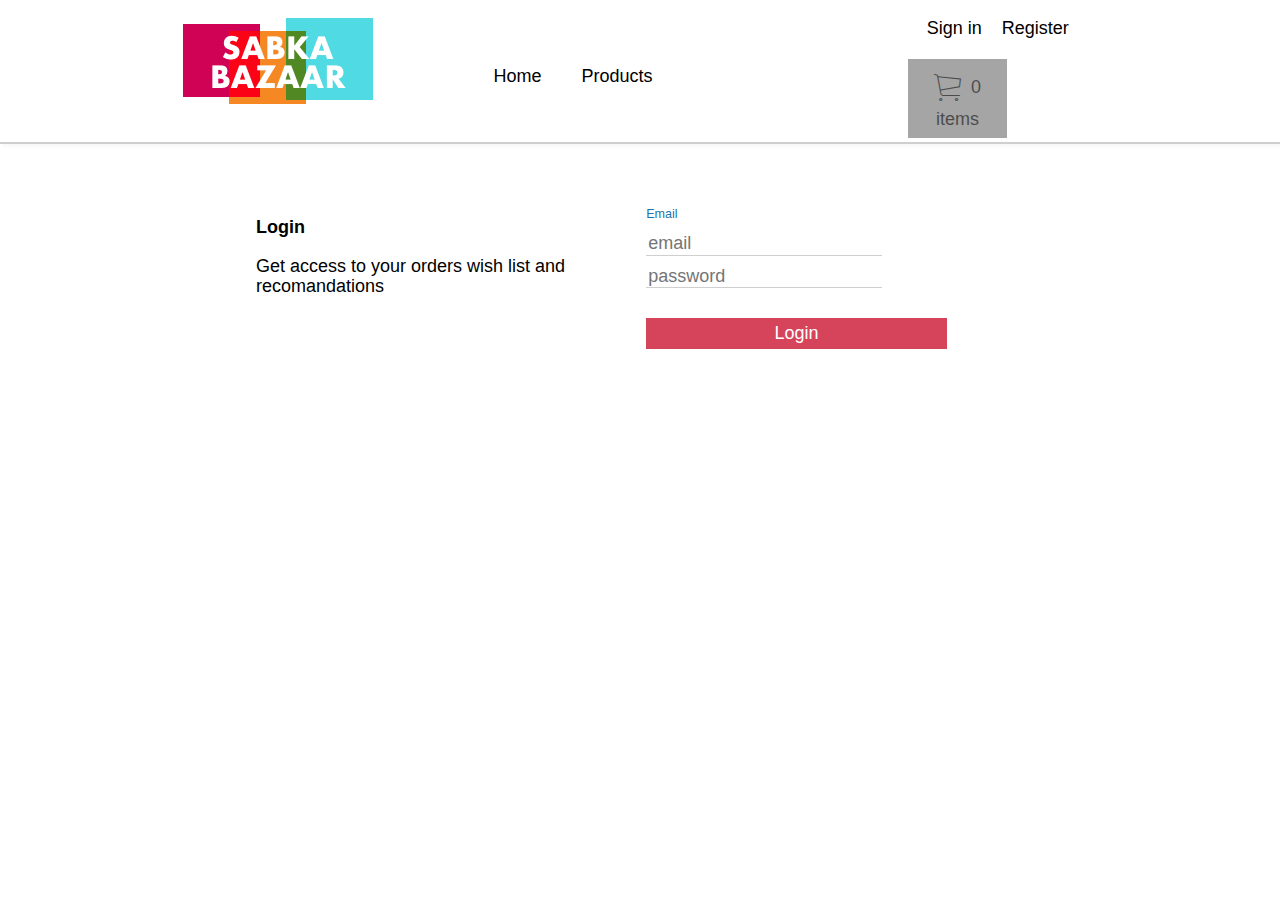
<file: index.html>
<!DOCTYPE html>

<html>
    <head>
        <link rel="stylesheet" type="text/css" href="style.css">
        <link rel="stylesheet" type="text/css" href="./vendor/css/Grid.css">
        <link rel="stylesheet" type="text/css" href="./vendor/css/normalize.css">
        <link rel="stylesheet" type="text/css" href="./vendor/css/ionicons.min.css">
        <!-- <link rel="stylesheet" href="https://maxcdn.bootstrapcdn.com/bootstrap/4.0.0/css/bootstrap.min.css"  crossorigin="anonymous">
        <script src="https://maxcdn.bootstrapcdn.com/bootstrap/4.0.0/js/bootstrap.min.js" crossorigin="anonymous"></script> -->
    </head>

    <body class="container">
       <header>
           <div class="row">
            <div class="col span-1-of-3 xyz">
            <figure class="sabka-bazar-logo">
                <img src="./resources/images/logo.png" alt="logo">
            </figure>
            </div>
            <div class="col span-1-of-3 xyz navigate">
               <ul>
                   <li>Home</li>
                   <li>Products</li>
               </ul>
            </div>
            <div class="col span-1-of-3 xyz navigate2">
                <div class="row">
                    <ul>
                        <li>Sign in</li>
                        <li>Register</li>
                    </ul>
               </div>
               <div class="row">
                   
                   <a href="#" class="btn btn-cart"><div><i class="ion-ios-cart-outline icon-big"></i> 0 items</div></a>
               </div>

            </div>
           </div>
       </header>

       <section class="section-form">
            
            <div class="row">
                <form method="post" action="#" class="contact-form">

                    <div class="row">
                            <div class="col span-1-of-2">
                                <h2>Login</h2> 
                                <p>Get access to your orders wish list and recomandations </p>
                            </div>
                            <div class="col span-1-of-2">
                                    <div class="row">
                                                <div>
                                                <label for="email">Email</label> 
                                                </div>

                                                <input type="text" class="email-input" name="email" placeholder="email" required>
                                    </div>
                                    
                                    <div class="row">
                                            <input type="text" name="password" placeholder="password" required>
                                </div>

                                <a href="#" class="btn-login">Login</a>
                            </div>
                    </div>

                   

                   <!--  <div class="row">
                            <div class="col span-1-of-3">
                               &nbsp;
                            </div>
                            <div class="col span-2-of-3">
                               <a href="#" class="btn btn-full">Send It</a>
                            </div>
                    </div>
 -->
                </form>
                
            </div>

        </section>

    </body>
</html>
</file>
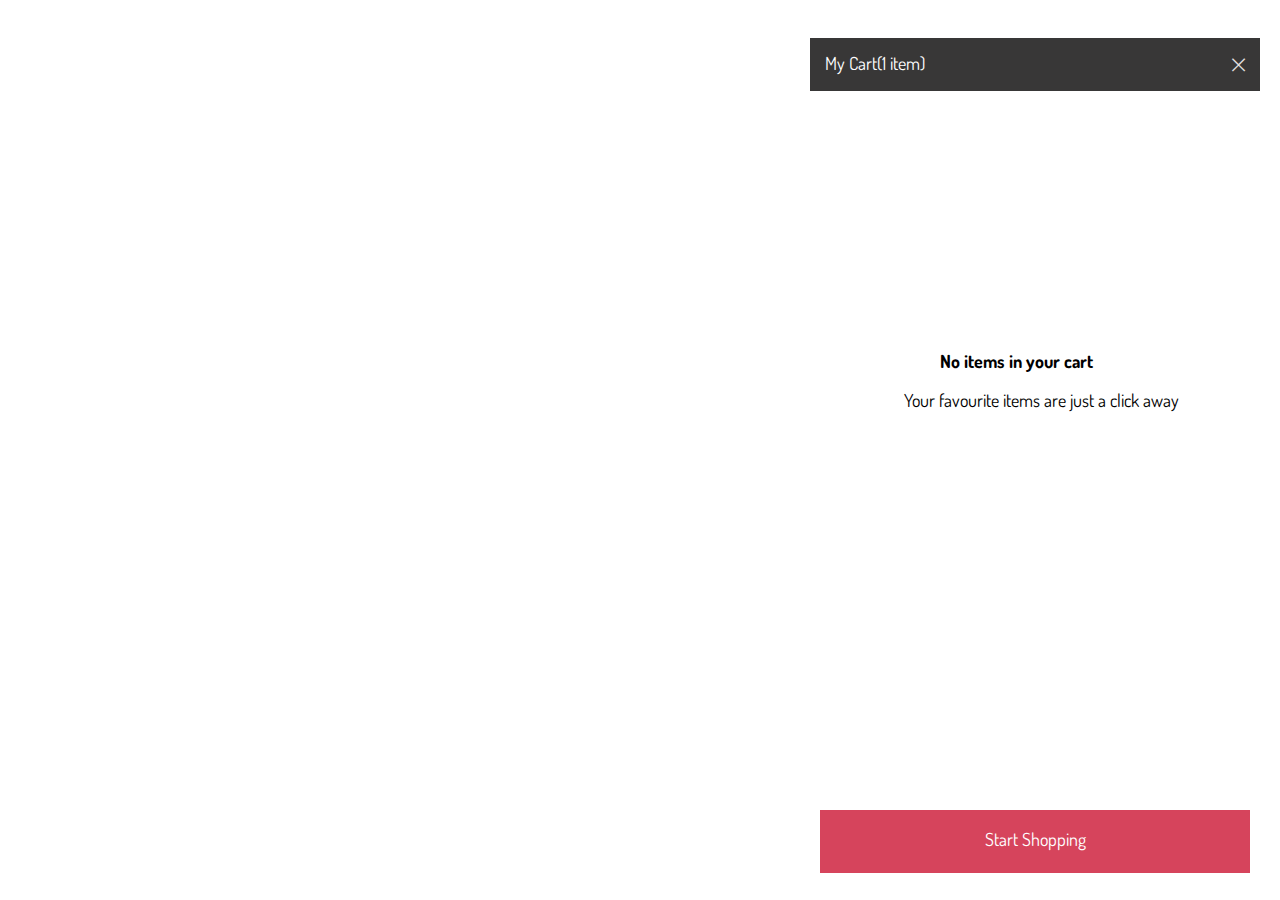
<file: cart-empty.html>
<!DOCTYPE html>

<html>
    <head>
        <link rel="stylesheet" type="text/css" href="cart-empty.css">
        <link rel="stylesheet" type="text/css" href="./vendor/css/normalize.css">
        <link rel="stylesheet" type="text/css" href="./vendor/css/ionicons.min.css">
        <link  rel='stylesheet' type='text/css' href='https://fonts.googleapis.com/css?family=Dosis:400,600,700'>
        
    </head>

    <body class="container">
       
       <div class="container">
            <div class="shopping-cart">
                <div class="shopping-cart-contents">
                <div class="shopping-cart-header">
                 <p>My Cart(1 item)</p>
                 <span><i class="ion-ios-close-empty icon-close"></i></span>
                </div>
                

                <div class="lowest-price-gauranteed">
                    
                    <strong><span class="no-items-text">No items in your cart</span></strong>
                    <p>Your favourite items are just a click away</p>
                </div>
                <div class="footer-checkout-bottom">
                
                    <div class="footer-checkout">
                    <p>Start Shopping</p>
                </div>
                </div>
                </div>
            </div>
        </div>
        </div>


    </body>
</html>
</file>
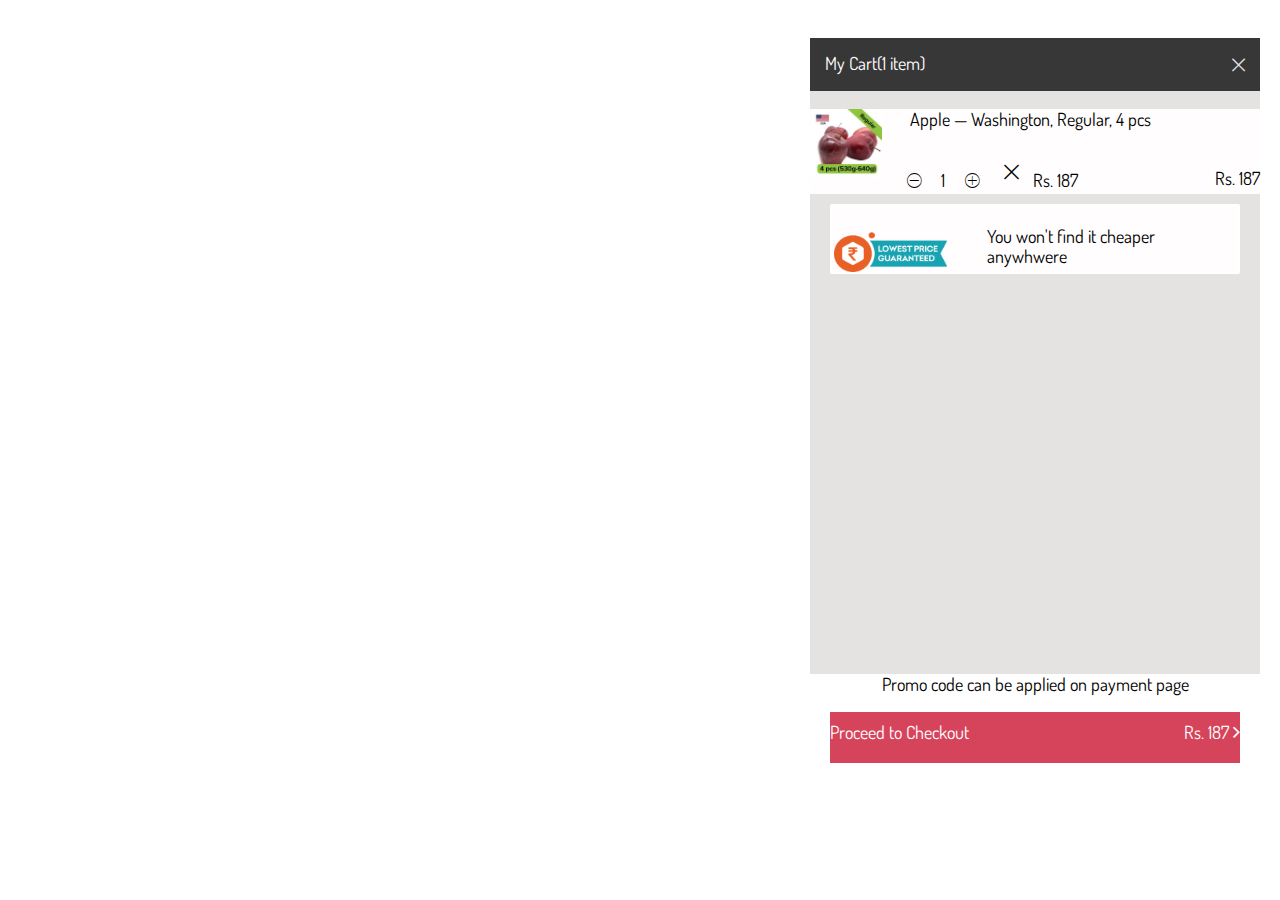
<file: cart.html>
<!DOCTYPE html>

<html>
    <head>
        <link rel="stylesheet" type="text/css" href="style.css">
        <link rel="stylesheet" type="text/css" href="cart.css">
        <link rel="stylesheet" type="text/css" href="./vendor/css/Grid.css">
        <link rel="stylesheet" type="text/css" href="./vendor/css/normalize.css">
        <link rel="stylesheet" type="text/css" href="./vendor/css/ionicons.min.css">
        <link  rel='stylesheet' type='text/css' href='https://fonts.googleapis.com/css?family=Dosis:400,600,700'>
        
    </head>

    <body class="container">
       
       <div class="container">
            <div class="shopping-cart">
                <div class="shopping-cart-contents">
                <div class="shopping-cart-header">
                 <p>My Cart(1 item)</p>
                 <span><i class="ion-ios-close-empty icon-close"></i></span>
                </div>
                <div class="shopping-cart-items">
                <figure class="apple-logo">
                    <img src="apple.jpg" alt="apple">
                </figure>
                    <p>Apple &mdash; Washington, Regular, 4 pcs</p>
                    <span><i class="ion-ios-minus-outline icon-minus"></i></span>
                    <span class="minus-1">1</span>
                    <span class="plus-icon"><i class="ion-ios-plus-outline icon-plus"></i></span>
                    <span class="icon-close"><i class="ion-ios-close-empty icon-close"></i></span>
                    <span class="product-price">Rs. 187</span>   
                    <span class="total-product-price">Rs. 187</span>
                </div>

                <div class="lowest-price-gauranteed">
                    <figure class="lowest-price-logo">
                    <img src="lowest-price.png" alt="lowest-price">
                    </figure>
                    <span class="cheaper-anywhere">You won't find it cheaper anywhwere</span>
                </div>
                <div class="footer-checkout-bottom">
                <div class="footer-bottom">
                    <p>Promo code can be applied on payment page</p>
                </div>
                    <div class="footer-checkout">
                    <span class="checkout-text">Proceed to Checkout</span>
                      <div class="checkout-text-1">
                    <span class="checkout-price">Rs. 187 </span>
                    <i class="ion-ios-arrow-forward icon-forward"></i>
                      </div>
                    </div>
                </div>
                </div>
            </div>
        </div>
        </div>


    </body>
</html>
</file>
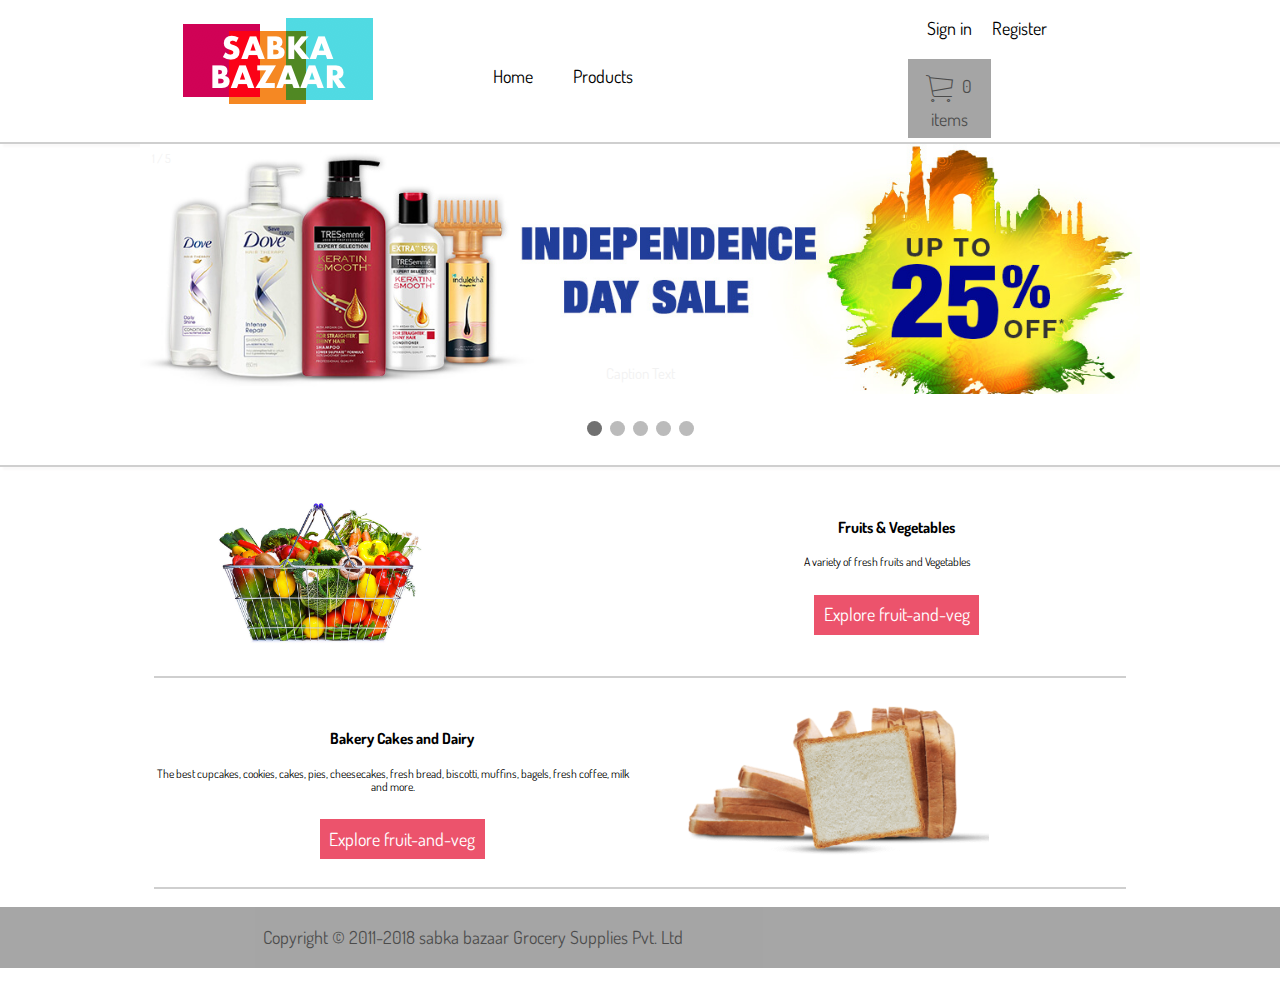
<file: home.html>
<!DOCTYPE html>

<html>
    <head>
        <link rel="stylesheet" type="text/css" href="style.css">
        <link rel="stylesheet" type="text/css" href="home.css">
        <link rel="stylesheet" type="text/css" href="./vendor/css/Grid.css">
        <link rel="stylesheet" type="text/css" href="./vendor/css/normalize.css">
        <link rel="stylesheet" type="text/css" href="./vendor/css/ionicons.min.css">
        <link  rel='stylesheet' type='text/css' href='https://fonts.googleapis.com/css?family=Dosis:400,600,700'>
        <!-- <link rel="stylesheet" href="https://maxcdn.bootstrapcdn.com/bootstrap/4.0.0/css/bootstrap.min.css"  crossorigin="anonymous">
        <script src="https://maxcdn.bootstrapcdn.com/bootstrap/4.0.0/js/bootstrap.min.js" crossorigin="anonymous"></script> -->
    
    </head>


    <body class="container">
       <header>
           <div class="row">
            <div class="col span-1-of-3 xyz">
            <figure class="sabka-bazar-logo">
                <img src="./resources/images/logo.png" alt="logo">
            </figure>
            </div>
            <div class="col span-1-of-3 xyz navigate">
               <ul>
                   <li>Home</li>
                   <li>Products</li>
               </ul>
            </div>
            <div class="col span-1-of-3 xyz navigate2">
                <div class="row">
                    <ul>
                        <li>Sign in</li>
                        <li>Register</li>
                    </ul>
               </div>
               <div class="row">
                   
                   <a href="#" class="btn btn-cart"><i class="ion-ios-cart-outline icon-big"></i> 0 items</a>
               </div>

            </div>
           </div>
       </header>
<section>
    <div class="slide-container">
    <!-- Slideshow container -->
<div class="slideshow-container">

    <!-- Full-width images with number and caption text -->
    <div class="mySlides fade">
      <div class="numbertext">1 / 5</div>
      <img src="./resources/images/offers/offer1.jpg" style="width:100%">
      <div class="text">Caption Text</div>
    </div>
  
    <div class="mySlides fade">
      <div class="numbertext">2 / 5</div>
      <img src="./resources/images/offers/offer2.jpg" style="width:100%">
      <div class="text">Caption Two</div>
    </div>
  
    <div class="mySlides fade">
      <div class="numbertext">3 / 5</div>
      <img src="./resources/images/offers/offer3.jpg" style="width:100%">
      <div class="text">Caption Three</div>
    </div>
    <div class="mySlides fade">
        <div class="numbertext">4 / 5</div>
        <img src="./resources/images/offers/offer4.jpg" style="width:100%">
        <div class="text">Caption Four</div>
      </div>
      <div class="mySlides fade">
        <div class="numbertext">5 / 5</div>
        <img src="./resources/images/offers/offer5.jpg" style="width:100%">
        <div class="text">Caption Five</div>
      </div>
  
    <!-- Next and previous buttons -->
    <a class="prev" onclick="plusSlides(-1)">&#10094;</a>
    <a class="next" onclick="plusSlides(1)">&#10095;</a>
  </div>
  <br>
  
  <!-- The dots/circles -->
  <div class="slides-dot">
    <span class="dot" onclick="currentSlide(1)"></span>
    <span class="dot" onclick="currentSlide(2)"></span>
    <span class="dot" onclick="currentSlide(3)"></span>
    <span class="dot" onclick="currentSlide(4)"></span>
    <span class="dot" onclick="currentSlide(5)"></span>
  </div>
</div>
</section>


<section>
<div class="row home-tile clearfix">
    <div class="col span-1-of-2">
        <figure class="left-image">
            <img src="./resources/images/category/fruits.png" alt="fruit basket">
        </figure>
        </div>
        <div class="col span-1-of-2 title-text clearfix">
            <h2>Fruits & Vegetables</h2>
            <p>A variety of fresh fruits and Vegetables</p>
            <a href="#" class="btn-tile">Explore fruit-and-veg</a>
            </div>
</div>

<div class="row home-tile ">
       
            <div class="col span-1-of-2 title-text clearfix">
                <h2>Bakery Cakes and Dairy</h2>
                <p>The best cupcakes, cookies, cakes, pies, cheesecakes, fresh bread, biscotti, muffins, bagels, fresh coffee, milk and more.</p>
                <a href="#" class="btn-tile">Explore fruit-and-veg</a>
                </div>

                <div class="col span-1-of-2">
                        <figure class="left-image">
                            <img src="./resources/images/category/bakery.png" alt="fruit basket">
                        </figure>
                        </div>
    </div>


</section>


    <script>
var slideIndex = 1;
showSlides(slideIndex);

function plusSlides(n) {
  showSlides(slideIndex += n);
}

function currentSlide(n) {
  showSlides(slideIndex = n);
}

function showSlides(n) {
  var i;
  var slides = document.getElementsByClassName("mySlides");
  var dots = document.getElementsByClassName("dot");
  if (n > slides.length) {slideIndex = 1}    
  if (n < 1) {slideIndex = slides.length}
  for (i = 0; i < slides.length; i++) {
      slides[i].style.display = "none";  
  }
  for (i = 0; i < dots.length; i++) {
      dots[i].className = dots[i].className.replace(" active", "");
  }
  slides[slideIndex-1].style.display = "block";  
  dots[slideIndex-1].className += " active";
}
</script>

        <footer>
            <p>
                Copyright &copy; 2011-2018 sabka bazaar Grocery Supplies Pvt. Ltd
            </p>
        </footer>

    </body>
</html>
</file>
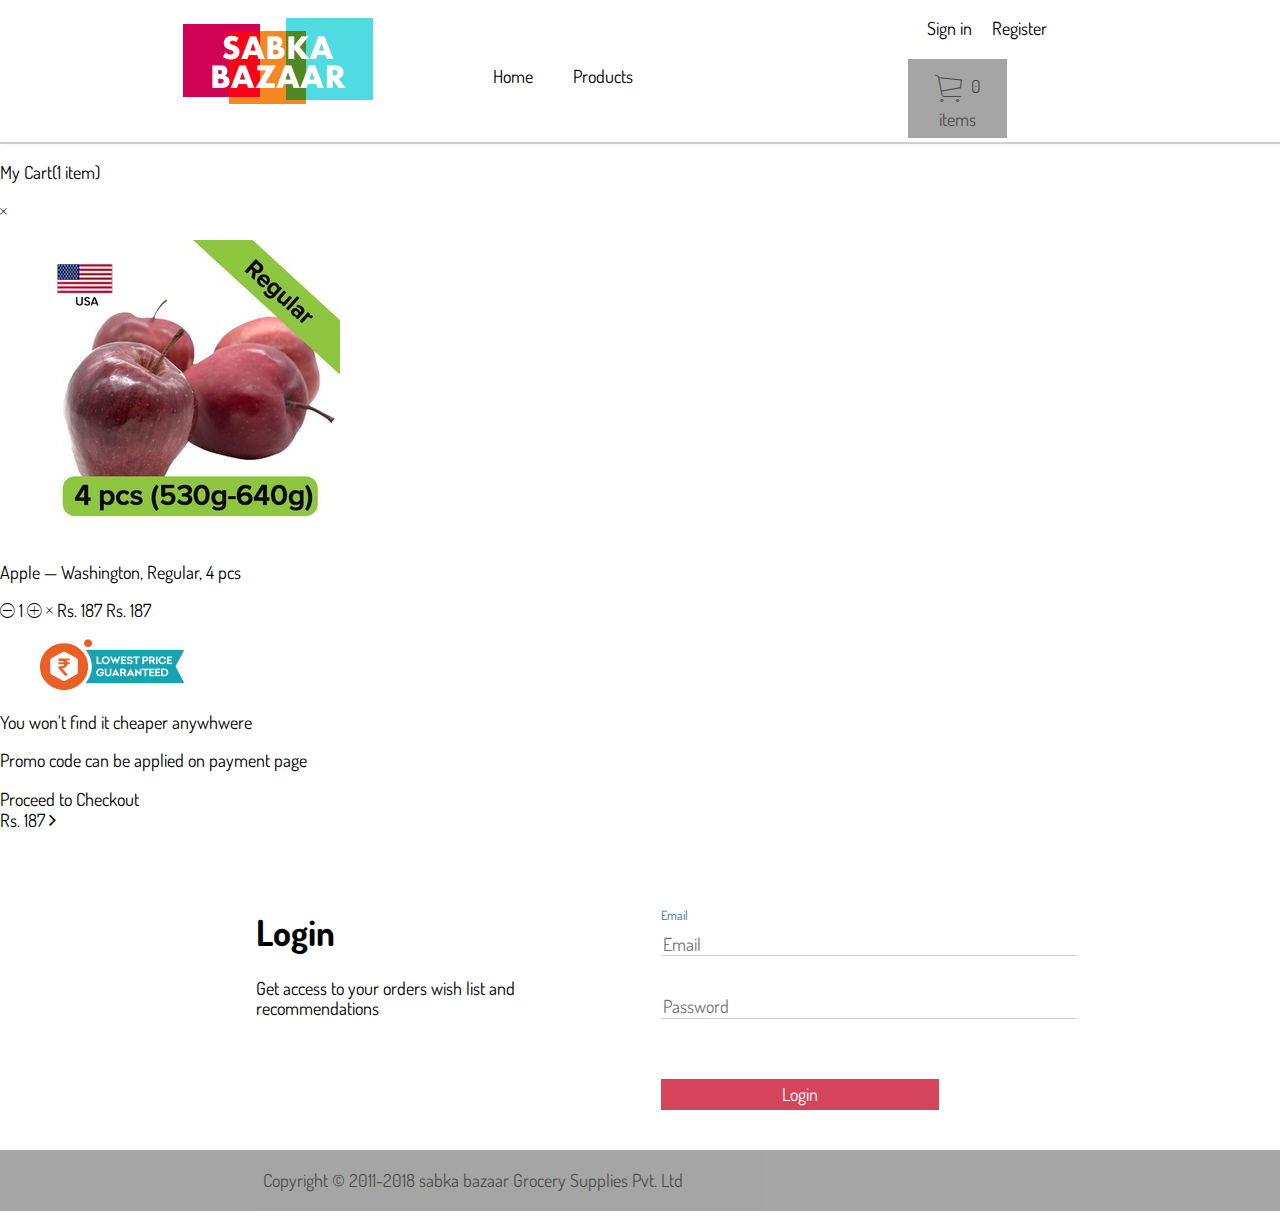
<file: login.html>
<!DOCTYPE html>

<html>
    <head>
            <meta name="viewport" content="width=device-width, initial-scale=1">
        <link rel="stylesheet" type="text/css" href="style.css">
        <link rel="stylesheet" type="text/css" href="./vendor/css/Grid.css">
        <link rel="stylesheet" type="text/css" href="./vendor/css/normalize.css">
        <link rel="stylesheet" type="text/css" href="./vendor/css/ionicons.min.css">
        <link  rel='stylesheet' type='text/css' href='https://fonts.googleapis.com/css?family=Dosis:400,600,700'>
        <!-- <link rel="stylesheet" href="https://maxcdn.bootstrapcdn.com/bootstrap/4.0.0/css/bootstrap.min.css"  crossorigin="anonymous">
        <script src="https://maxcdn.bootstrapcdn.com/bootstrap/4.0.0/js/bootstrap.min.js" crossorigin="anonymous"></script> -->
    </head>

    <body class="container">
       <header>
           <div class="row">
            <div class="col span-1-of-3 xyz">
            <figure class="sabka-bazar-logo">
                <img src="./resources/images/logo.png" alt="logo">
            </figure>
            </div>
            <div class="col span-1-of-3 xyz navigate">
               <ul>
                   <li>Home</li>
                   <li>Products</li>
               </ul>
            </div>
            <div class="col span-1-of-3 xyz navigate2">
                <div class="row">
                    <ul>
                        <li>Sign in</li>
                        <li>Register</li>
                    </ul>
               </div>
               <div class="row">
                   
                   <a href="#" class="btn btn-cart" id="shopping-cart"><i class="ion-ios-cart-outline icon-big"></i> 0 items</a>
               </div>

            </div>
           </div>
       </header>

       <div class="container">
            <div class="shopping-cart">
                <div class="shopping-cart-contents">
                <div class="shopping-cart-header">
                 <p>My Cart(1 item)</p>
                 <span><i class="ion-ios-close-empty icon-close"></i></span>
                </div>
                <div class="shopping-cart-items">
                <figure class="apple-logo">
                    <img src="apple.jpg" alt="apple">
                </figure>
                    <p>Apple &mdash; Washington, Regular, 4 pcs</p>
                    <span><i class="ion-ios-minus-outline icon-minus"></i></span>
                    <span class="minus-1">1</span>
                    <span class="plus-icon"><i class="ion-ios-plus-outline icon-plus"></i></span>
                    <span class="icon-close"><i class="ion-ios-close-empty icon-close"></i></span>
                    <span class="product-price">Rs. 187</span>   
                    <span class="total-product-price">Rs. 187</span>
                </div>

                <div class="lowest-price-gauranteed">
                    <figure class="lowest-price-logo">
                    <img src="lowest-price.png" alt="lowest-price">
                    </figure>
                    <span class="cheaper-anywhere">You won't find it cheaper anywhwere</span>
                </div>
                <div class="footer-checkout-bottom">
                <div class="footer-bottom">
                    <p>Promo code can be applied on payment page</p>
                </div>
                    <div class="footer-checkout">
                    <span class="checkout-text">Proceed to Checkout</span>
                    <div class="checkout-text-1">
                    <span class="checkout-price">Rs. 187 </span>
                    <i class="ion-ios-arrow-forward icon-forward"></i>
                    </div>
                </div>
             </div>
            </div>
            </div>
        </div>
     
        </div>

       <section class="section-form">
            
            <div class="row">
                <form method="post" action="#" class="contact-form">

                    <div class="row">
                            <div class="col span-1-of-2">
                                <h1>Login</h1> 
                                <p>Get access to your orders wish list and recommendations </p>
                            </div>
                            <div class="col span-1-of-2">
                                    <div class="row form-input">
                                        <div>
                                        <label for="email">Email</label> 
                                        </div>
                                        <input type="text" class="email-input" name="email" size="50" placeholder="Email" required>
                                    </div>
                                    
                                    <div class="row form-input">
                                        <input type="text" name="password" size="50" placeholder="Password" required>
                                    </div>

                                    <div class="row form-input">
                                        <a href="#" class="btn-login">Login</a>
                                    </div>
                            </div>
                    </div>

                </form>
                
            </div>

        </section>

        <footer>
            <p>
                Copyright &copy; 2011-2018 sabka bazaar Grocery Supplies Pvt. Ltd
            </p>
        </footer>

    </body>
</html>
</file>
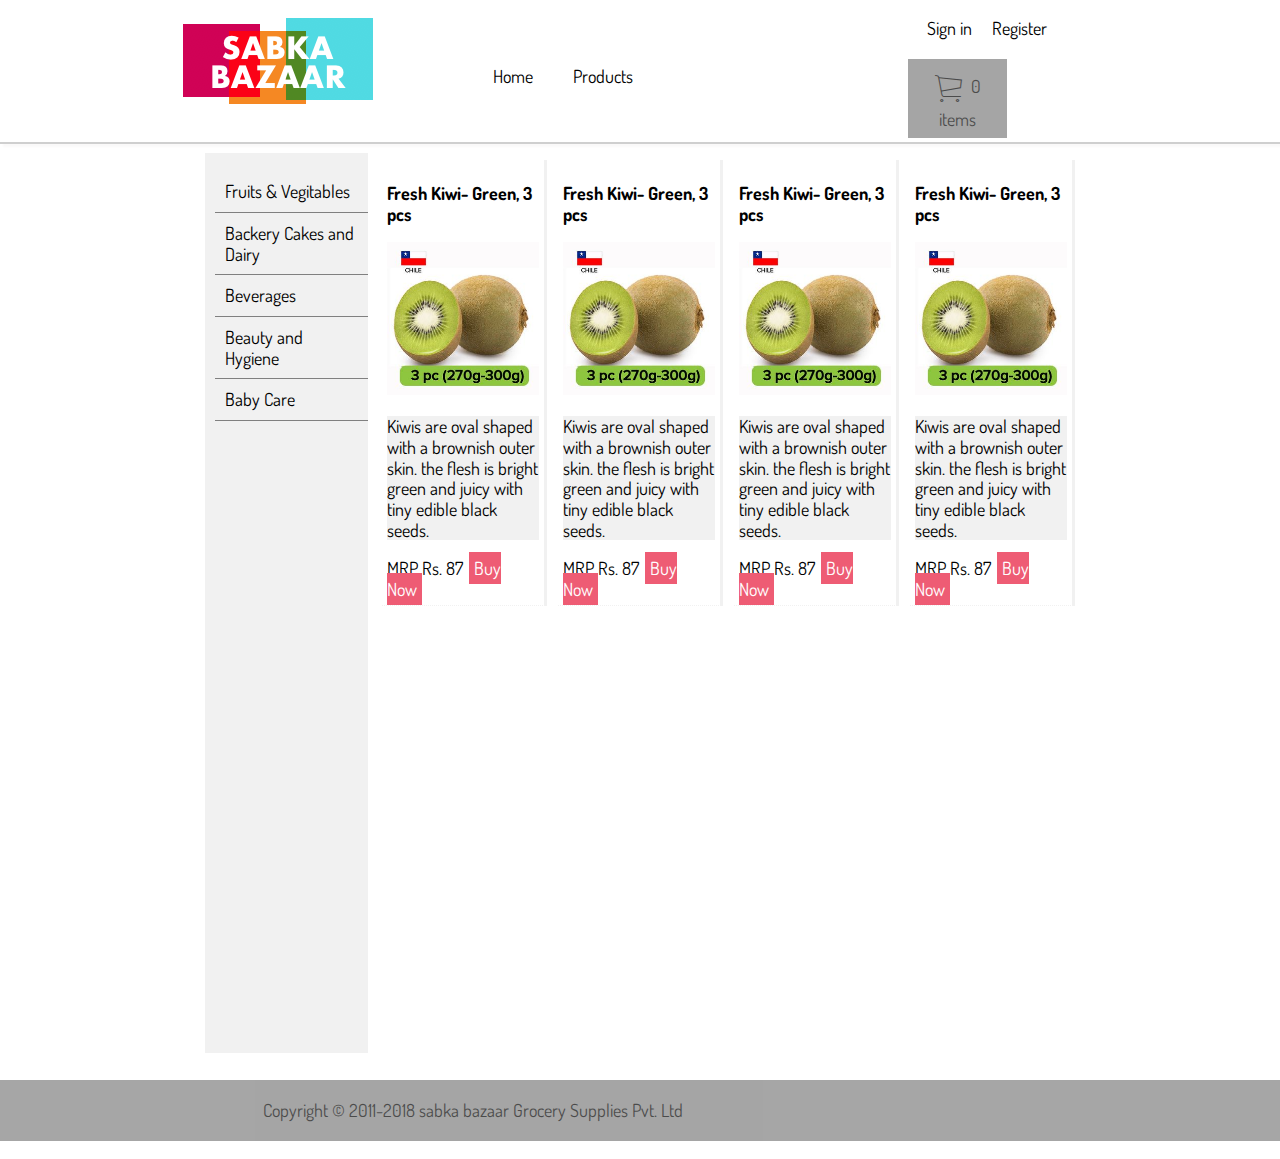
<file: plp.html>
<!DOCTYPE html>

<html>
    <head>
        <link rel="stylesheet" type="text/css" href="style.css">
        <link rel="stylesheet" type="text/css" href="./resources/css/plp.css">
        <link rel="stylesheet" type="text/css" href="./vendor/css/Grid.css">
        <link rel="stylesheet" type="text/css" href="./vendor/css/normalize.css">
        <link rel="stylesheet" type="text/css" href="./vendor/css/ionicons.min.css">
        <link  rel='stylesheet' type='text/css' href='https://fonts.googleapis.com/css?family=Dosis:400,600,700'>
        
    </head>

    <body class="container">
       <header>
           <div class="row">
            <div class="col span-1-of-3 xyz">
            <figure class="sabka-bazar-logo">
                <img src="./resources/images/logo.png" alt="logo">
            </figure>
            </div>
            <div class="col span-1-of-3 xyz navigate">
               <ul>
                   <li>Home</li>
                   <li>Products</li>
               </ul>
            </div>
            <div class="col span-1-of-3 xyz navigate2">
                <div class="row">
                    <ul>
                        <li>Sign in</li>
                        <li>Register</li>
                    </ul>
               </div>
               <div class="row">
                   
                   <a href="#" class="btn btn-cart"><i class="ion-ios-cart-outline icon-big"></i> 0 items</a>
               </div>

            </div>
           </div>
       </header>

       <section class="section-plp">
        <div class="row">
            <div class="col span-2-of-10 sidebar">
                <ul>
                    <li>Fruits & Vegitables</li>
                    <li>Backery Cakes and Dairy</li>
                    <li>Beverages</li>
                    <li>Beauty and Hygiene</li>
                    <li>Baby Care</li>
                </ul>
            </div>


            <div class="col span-8-of-10 products">
                <section class="section-products">
                    <div class="row">
                        <div class="col span-1-of-4 item">
                            <h3>Fresh Kiwi- Green, 3 pcs</h3>
                            <img src="./resources/images/products/fruit-n-veg/kiwi-green.jpg">
                            <p>
                                Kiwis are oval shaped with a brownish outer skin. the flesh is bright green and juicy with tiny edible black seeds.
                            </p>

                            <div class="price-tag">
                                    MRP Rs. 87 <a href="#">Buy Now</a>
                            </div>
                        </div>
        
                        <div class="col span-1-of-4 item">
                                <h3>Fresh Kiwi- Green, 3 pcs</h3>
                                <img src="./resources/images/products/fruit-n-veg/kiwi-green.jpg">
                                <p>
                                    Kiwis are oval shaped with a brownish outer skin. the flesh is bright green and juicy with tiny edible black seeds.
                                </p>
    
                                <div class="price-tag">
                                        MRP Rs. 87 <a href="#">Buy Now</a>
                                </div>
                        </div>
        
                        <div class="col span-1-of-4 item">
                                <h3>Fresh Kiwi- Green, 3 pcs</h3>
                                <img src="./resources/images/products/fruit-n-veg/kiwi-green.jpg">
                                <p>
                                    Kiwis are oval shaped with a brownish outer skin. the flesh is bright green and juicy with tiny edible black seeds.
                                </p>
    
                                <div class="price-tag">
                                    MRP Rs. 87 <a href="#">Buy Now</a>
                                </div>
                        </div>
        
                        <div class="col span-1-of-4 item">
                                <h3>Fresh Kiwi- Green, 3 pcs</h3>
                                <img src="./resources/images/products/fruit-n-veg/kiwi-green.jpg">
                                <p>
                                    Kiwis are oval shaped with a brownish outer skin. the flesh is bright green and juicy with tiny edible black seeds.
                                </p>
    
                                <div class="price-tag">
                                 MRP Rs. 87 <a href="#">Buy Now</a>
                                </div>
                        </div>
                    </div>
                </section>
            </div>


            
        </div>
    </section>

        <footer>
            <p>
                Copyright &copy; 2011-2018 sabka bazaar Grocery Supplies Pvt. Ltd
            </p>
        </footer>

    </body>
</html>
</file>
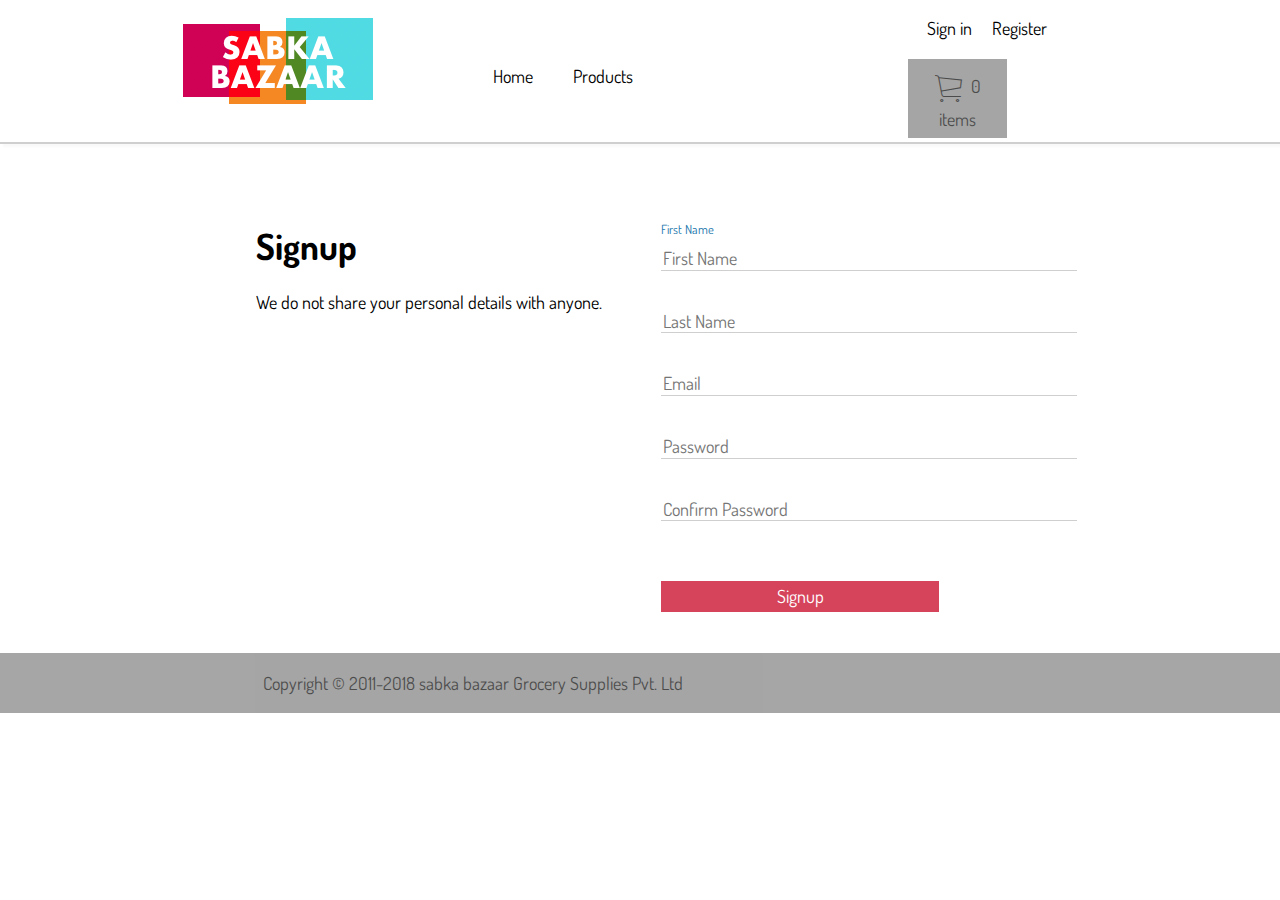
<file: register.html>
<!DOCTYPE html>

<html>
    <head>
        <link rel="stylesheet" type="text/css" href="style.css">
        <link rel="stylesheet" type="text/css" href="./vendor/css/Grid.css">
        <link rel="stylesheet" type="text/css" href="./vendor/css/normalize.css">
        <link rel="stylesheet" type="text/css" href="./vendor/css/ionicons.min.css">
        <link  rel='stylesheet' type='text/css' href='https://fonts.googleapis.com/css?family=Dosis:400,600,700'>
    </head>

    <body class="container">
       <header>
           <div class="row">
            <div class="col span-1-of-3 xyz">
            <figure class="sabka-bazar-logo">
                <img src="./resources/images/logo.png" alt="logo">
            </figure>
            </div>
            <div class="col span-1-of-3 xyz navigate">
               <ul>
                   <li>Home</li>
                   <li>Products</li>
               </ul>
            </div>
            <div class="col span-1-of-3 xyz navigate2">
                <div class="row">
                    <ul>
                        <li>Sign in</li>
                        <li>Register</li>
                    </ul>
               </div>
               <div class="row">
                   
                   <a href="#" class="btn btn-cart"><i class="ion-ios-cart-outline icon-big"></i> 0 items</a>
               </div>

            </div>
           </div>
       </header>

       <section class="section-form">
            
            <div class="row">
                <form method="post" action="#" class="contact-form">

                    <div class="row">
                            <div class="col span-1-of-2">
                                <h1>Signup</h1> 
                                <p>We do not share your personal details with anyone.</p>
                            </div>
                            <div class="col span-1-of-2">
                                    <div class="row form-input">
                                        <div>
                                        <label for="email">First Name</label> 
                                        </div>
                                        <input type="text" class="email-input" name="firstname"  size="50"placeholder="First Name" required>
                                    </div>
                                    
                                    <div class="row form-input">
                                        <input type="text" name="lastname" size="50" placeholder="Last Name" required>
                                    </div>

                                    <div class="row form-input">
                                        <input type="text" name="email" size="50" placeholder="Email" required>
                                    </div>

                                    <div class="row form-input">
                                        <input type="text" name="password" size="50" placeholder="Password" required>
                                    </div>

                                    <div class="row form-input">
                                        <input type="text" name="confirmpassword" size="50" placeholder="Confirm Password" required>
                                    </div>

                                    <div class="row form-input">
                                        <a href="#" class="btn-login">Signup</a>
                                    </div>
                            </div>
                    </div>

                </form>
                
            </div>

        </section>

        <footer>
            <p>
                Copyright &copy; 2011-2018 sabka bazaar Grocery Supplies Pvt. Ltd
            </p>
        </footer>

    </body>
</html>
</file>
<file: style.css>
*{
    font-family: 'Dosis','Arial';
    font-size: 18px;
}
.navigate ul li{
    list-style: none;
    float: left;
    padding: 20px;
    margin-top: 28px;
}

.navigate2 ul li{
    list-style: none;
    float: left;
    margin-left:20px;
}

header {
    border-bottom: 2px solid #cfcfcf;
    box-shadow: 3px 3px 2px rgb(250, 249, 249);
}

.sabka-bazar-logo img {
height: auto;
width: auto;
float: right;
}



.row .xyz{
    margin-top: 0;
    padding-top: 0;

}

.icon-big {
    font-size: 200%;
    margin-right: 5px;
    vertical-align: middle;
}

.btn {
    display: inline-block;
    width: 20%;
    margin-top: 5%;
    margin-left: 10%;
    height: auto;
    padding: 2%;
    background-color: grey;
    opacity: 0.7;
    text-align: center;
    text-decoration: none;
    color: #000;
    margin-bottom: -15px;
    
}

.btn-text{
    vertical-align: center;
}

.section-form {
    width: 60%;
    margin: 0 auto;
}

input {
    border: 0;
    outline: 0;
    background: transparent;
    border-bottom: 1px solid #cfcfcf;
    padding-top: 10px;  
}

input:hover, input:active {
    outline: 0;
    background: transparent;
    border-bottom: 2px solid #1a76ac;
    
}

 .btn-login {
    display: inline-block;
    width: 77%;
    background-color: rgb(214, 68, 92);
    text-align: center;
    color: #fff;
    text-decoration: none;
    padding: 5px;
    margin-top: 30px;

}

footer {
    background-color: grey;
    opacity: 0.7;
}

footer p {
    padding: 20px;
    margin-left: 19%; 
}

label {
    font-size: 70%;
    color: #1a76ac;
}

.section-form {
    margin-top: 50px;
}

.form-input {
    padding: 15px;
}
</file>
<file: vendor/css/Grid.css>
/*  SECTIONS  ============================================================================= */

.section {
	clear: both;
	padding: 0px;
	margin: 0px;
}

/*  GROUPING  ============================================================================= */

.row {
    zoom: 1; /* For IE 6/7 (trigger hasLayout) */
}

.row:before,
.row:after {
    content:"";
    display:table;
}
.row:after {
    clear:both;
}

/*  GRID COLUMN SETUP   ==================================================================== */

.col {
	display: block;
	float:left;
	margin: 1% 0 1% 1.6%;
}

.col:first-child { margin-left: 0; } /* all browsers except IE6 and lower */


/*  REMOVE MARGINS AS ALL GO FULL WIDTH AT 480 PIXELS */

@media only screen and (max-width: 480px) {
	.col { 
		/*margin: 1% 0 1% 0%;*/
        margin: 0;
	}
}


/*  GRID OF TWO   ============================================================================= */


.span-2-of-2 {
	width: 100%;
}

.span-1-of-2 {
	width: 49.2%;
}

/*  GO FULL WIDTH AT LESS THAN 480 PIXELS */

@media only screen and (max-width: 480px) {
	.span-2-of-2 {
		width: 100%; 
	}
	.span-1-of-2 {
		width: 100%; 
	}
}


/*  GRID OF THREE   ============================================================================= */

	
.span-3-of-3 {
	width: 100%; 
}

.span-2-of-3 {
	width: 66.13%; 
}

.span-1-of-3 {
	width: 32.26%; 
}


/*  GO FULL WIDTH AT LESS THAN 480 PIXELS */

@media only screen and (max-width: 480px) {
	.span-3-of-3 {
		width: 100%; 
	}
	.span-2-of-3 {
		width: 100%; 
	}
	.span-1-of-3 {
		width: 100%;
	}
}

/*  GRID OF FOUR   ============================================================================= */

	
.span-4-of-4 {
	width: 100%; 
}

.span-3-of-4 {
	width: 74.6%; 
}

.span-2-of-4 {
	width: 49.2%; 
}

.span-1-of-4 {
	width: 23.8%; 
}


/*  GO FULL WIDTH AT LESS THAN 480 PIXELS */

@media only screen and (max-width: 480px) {
	.span-4-of-4 {
		width: 100%; 
	}
	.span-3-of-4 {
		width: 100%; 
	}
	.span-2-of-4 {
		width: 100%; 
	}
	.span-1-of-4 {
		width: 100%; 
	}
}


/*  GRID OF FIVE   ============================================================================= */

	
.span-5-of-5 {
	width: 100%;
}

.span-4-of-5 {
  	width: 79.68%; 
}

.span-3-of-5 {
  	width: 59.36%; 
}

.span-2-of-5 {
  	width: 39.04%;
}

.span-1-of-5 {
  	width: 18.72%;
}


/*  GO FULL WIDTH AT LESS THAN 480 PIXELS */

@media only screen and (max-width: 480px) {
	.span-5-of-5 {
		width: 100%; 
	}
	.span-4-of-5 {
		width: 100%; 
	}
	.span-3-of-5 {
		width: 100%; 
	}
	.span-2-of-5 {
		width: 100%; 
	}
	.span-1-of-5 {
		width: 100%; 
	}
}


/*  GRID OF SIX   ============================================================================= */


.span-6-of-6 {
	width: 100%;
}

.span-5-of-6 {
  	width: 83.06%;
}

.span-4-of-6 {
  	width: 66.13%;
}

.span-3-of-6 {
  	width: 49.2%;
}

.span-2-of-6 {
  	width: 32.26%;
}

.span-1-of-6 {
  	width: 15.33%;
}


/*  GO FULL WIDTH AT LESS THAN 480 PIXELS */

@media only screen and (max-width: 480px) {
	.span-6-of-6 {
		width: 100%; 
	}
	.span-5-of-6 {
		width: 100%; 
	}
	.span-4-of-6 {
		width: 100%; 
	}
	.span-3-of-6 {
		width: 100%; 
	}
	.span-2-of-6 {
		width: 100%; 
	}
	.span-1-of-6 {
		width: 100%; 
	}
}



/*  GRID OF SEVEN   ============================================================================= */


.span-7-of-7 {
	width: 100%;
}

.span-6-of-7 {
	width: 85.48%;
}

.span-5-of-7 {
  	width: 70.97%;
}

.span-4-of-7 {
  	width: 56.45%;
}

.span-3-of-7 {
  	width: 41.94%;
}

.span-2-of-7 {
  	width: 27.42%;
}

.span-1-of-7 {
  	width: 12.91%;
}


/*  GO FULL WIDTH AT LESS THAN 480 PIXELS */

@media only screen and (max-width: 480px) {
	.span-7-of-7 {
		width: 100%; 
	}
	.span-6-of-7 {
		width: 100%; 
	}
	.span-5-of-7 {
		width: 100%; 
	}
	.span-4-of-7 {
		width: 100%; 
	}
	.span-3-of-7 {
		width: 100%; 
	}
	.span-2-of-7 {
		width: 100%; 
	}
	.span-1-of-7 {
		width: 100%; 
	}
}


/*  GRID OF EIGHT   ============================================================================= */

	
.span-8-of-8 {
	width: 100%;
}

.span-7-of-8 {
	width: 87.3%; 
}

.span-6-of-8 {
	width: 74.6%; 
}

.span-5-of-8 {
	width: 61.9%; 
}

.span-4-of-8 {
	width: 49.2%; 
}

.span-3-of-8 {
	width: 36.5%;
}

.span-2-of-8 {
	width: 23.8%; 
}

.span-1-of-8 {
	width: 11.1%; 
}


/*  GO FULL WIDTH AT LESS THAN 480 PIXELS */

@media only screen and (max-width: 480px) {
	.span-8-of-8 {
		width: 100%; 
	}
	.span-7-of-8 {
		width: 100%; 
	}
	.span-6-of-8 {
		width: 100%; 
	}
	.span-5-of-8 {
		width: 100%; 
	}
	.span-4-of-8 {
		width: 100%; 
	}
	.span-3-of-8 {
		width: 100%; 
	}
	.span-2-of-8 {
		width: 100%; 
	}
	.span-1-of-8 {
		width: 100%; 
	}
}


/*  GRID OF NINE   ============================================================================= */


.span-9-of-9 {
	width: 100%;
}

.span-8-of-9 {
	width: 88.71%;
}

.span-7-of-9 {
	width: 77.42%; 
}

.span-6-of-9 {
	width: 66.13%; 
}

.span-5-of-9 {
	width: 54.84%; 
}

.span-4-of-9 {
	width: 43.55%; 
}

.span-3-of-9 {
	width: 32.26%;
}

.span-2-of-9 {
	width: 20.97%; 
}

.span-1-of-9 {
	width: 9.68%; 
}


/*  GO FULL WIDTH AT LESS THAN 480 PIXELS */

@media only screen and (max-width: 480px) {
	.span-9-of-9 {
		width: 100%; 
	}
	.span-8-of-9 {
		width: 100%; 
	}
	.span-7-of-9 {
		width: 100%; 
	}
	.span-6-of-9 {
		width: 100%; 
	}
	.span-5-of-9 {
		width: 100%; 
	}
	.span-4-of-9 {
		width: 100%; 
	}
	.span-3-of-9 {
		width: 100%; 
	}
	.span-2-of-9 {
		width: 100%; 
	}
	.span-1-of-9 {
		width: 100%; 
	}
}


/*  GRID OF TEN   ============================================================================= */


.span-10-of-10 {
	width: 100%;
}

.span-9-of-10 {
	width: 89.84%;
}

.span-8-of-10 {
	width: 79.68%;
}

.span-7-of-10 {
	width: 69.52%; 
}

.span-6-of-10 {
	width: 59.36%; 
}

.span-5-of-10 {
	width: 49.2%; 
}

.span-4-of-10 {
	width: 39.04%; 
}

.span-3-of-10 {
	width: 28.88%;
}

.span-2-of-10 {
	width: 18.72%; 
}

.span-1-of-10 {
	width: 8.56%; 
}


/*  GO FULL WIDTH AT LESS THAN 480 PIXELS */

@media only screen and (max-width: 480px) {
	.span-10-of-10 {
		width: 100%; 
	}
	.span-9-of-10 {
		width: 100%; 
	}
	.span-8-of-10 {
		width: 100%; 
	}
	.span-7-of-10 {
		width: 100%; 
	}
	.span-6-of-10 {
		width: 100%; 
	}
	.span-5-of-10 {
		width: 100%; 
	}
	.span-4-of-10 {
		width: 100%; 
	}
	.span-3-of-10 {
		width: 100%; 
	}
	.span-2-of-10 {
		width: 100%; 
	}
	.span-1-of-10 {
		width: 100%; 
	}
}


/*  GRID OF ELEVEN   ============================================================================= */

.span-11-of-11 {
	width: 100%;
}

.span-10-of-11 {
	width: 90.76%;
}

.span-9-of-11 {
	width: 81.52%;
}

.span-8-of-11 {
	width: 72.29%;
}

.span-7-of-11 {
	width: 63.05%; 
}

.span-6-of-11 {
	width: 53.81%; 
}

.span-5-of-11 {
	width: 44.58%; 
}

.span-4-of-11 {
	width: 35.34%; 
}

.span-3-of-11 {
	width: 26.1%;
}

.span-2-of-11 {
	width: 16.87%; 
}

.span-1-of-11 {
	width: 7.63%; 
}


/*  GO FULL WIDTH AT LESS THAN 480 PIXELS */

@media only screen and (max-width: 480px) {
	.span-11-of-11 {
		width: 100%; 
	}
	.span-10-of-11 {
		width: 100%; 
	}
	.span-9-of-11 {
		width: 100%; 
	}
	.span-8-of-11 {
		width: 100%; 
	}
	.span-7-of-11 {
		width: 100%; 
	}
	.span-6-of-11 {
		width: 100%; 
	}
	.span-5-of-11 {
		width: 100%; 
	}
	.span-4-of-11 {
		width: 100%; 
	}
	.span-3-of-11 {
		width: 100%; 
	}
	.span-2-of-11 {
		width: 100%; 
	}
	.span-1-of-11 {
		width: 100%; 
	}
}


/*  GRID OF TWELVE   ============================================================================= */

.span-12-of-12 {
	width: 100%;
}

.span-11-of-12 {
	width: 91.53%;
}

.span-10-of-12 {
	width: 83.06%;
}

.span-9-of-12 {
	width: 74.6%;
}

.span-8-of-12 {
	width: 66.13%;
}

.span-7-of-12 {
	width: 57.66%; 
}

.span-6-of-12 {
	width: 49.2%; 
}

.span-5-of-12 {
	width: 40.73%; 
}

.span-4-of-12 {
	width: 32.26%; 
}

.span-3-of-12 {
	width: 23.8%;
}

.span-2-of-12 {
	width: 15.33%; 
}

.span-1-of-12 {
	width: 6.86%; 
}


/*  GO FULL WIDTH AT LESS THAN 480 PIXELS */

@media only screen and (max-width: 480px) {
	.span-12-of-12 {
		width: 100%; 
	}
	.span-11-of-12 {
		width: 100%; 
	}
	.span-10-of-12 {
		width: 100%; 
	}
	.span-9-of-12 {
		width: 100%; 
	}
	.span-8-of-12 {
		width: 100%; 
	}
	.span-7-of-12 {
		width: 100%; 
	}
	.span-6-of-12 {
		width: 100%; 
	}
	.span-5-of-12 {
		width: 100%; 
	}
	.span-4-of-12 {
		width: 100%; 
	}
	.span-3-of-12 {
		width: 100%; 
	}
	.span-2-of-12 {
		width: 100%; 
	}
	.span-1-of-12 {
		width: 100%; 
	}
}
</file>
<file: cart-empty.css>
* {
    font-family: 'Dosis','Arial';
    font-size: 18px;
}

.shopping-cart {
    width: 450px;
    float: right;
    background-color: white;
    border-radius: 3px;
    padding: 20px;
}

.shopping-cart-header {
    padding-bottom: 15px;
    background-color: rgb(56, 55, 55);
    color: white;
}

.shopping-cart-header p{
    padding-left: 15px;
    padding-top: 15px;
    height: 5px;
}

.apple-logo img {
    height: 70px;
    width: auto;
    float: left;
}


.shopping-cart-header .icon-close {
    font-size: 35px;
    float: right;
    margin-top: -32px;
    padding-right: 15px;
    color: rgb(229, 226, 226);
}



.shopping-cart-items .icon-close {
    font-size: 25px;
}

.shopping-cart-items .icon-minus {
    margin-left: 25px;
}


.shopping-cart-items .icon-close {
    font-size: 40px;
    margin-left: 10px;
 
}

.shopping-cart .lowest-price-gauranteed {
    margin-top: 10px;
    padding-top: 250px;
    margin-bottom: 400px;
    margin-left: 130px;
    margin-right: 20px;
}

.shopping-cart .lowest-price-gauranteed p{
    margin-left: -36px; 
 
}

.lowest-price-gauranteed .lowest-price-logo {
    margin-left: 2px;
    margin-top: 2px;
    float: left; 
    margin-top: 1px;
    /* padding-top: 20px; */
}


.footer-checkout {
    /* margin-bottom: 320px; */
    background-color: rgb(214, 68, 92);
    color: white;
    padding-top: 1px;
    padding-bottom: 2px;
    height: 60px;
    margin-left: 10px;
    margin-right: 10px;

}

.footer-checkout-bottom {
    background-color: white;
    box-sizing: border-box;
}

.footer-bottom p{
    text-align: center;
}

.footer-checkout p{
   text-align: center;
}
</file>
<file: cart.css>
* {
    font-family: 'Dosis','Arial';
    font-size: 18px;
}

.shopping-cart {
    width: 450px;
    float: right;
    background-color: white;
    border-radius: 3px;
    padding: 20px;
}

.shopping-cart-header {
    padding-bottom: 15px;
    background-color: rgb(56, 55, 55);
    color: white;
}

.shopping-cart-header p{
    padding-left: 15px;
    padding-top: 15px;
    height: 5px;
}

.apple-logo img {
    height: 70px;
    width: auto;
    float: left;
}

.shopping-cart-items {
    background-color: rgb(255, 253, 253);
    box-sizing: border-box;
    margin-top: 10px;
}

.shopping-cart-items .apple-logo {
    margin-left: 2px;
    margin-top: 2px;
    /* padding-top: 20px; */
    
}

.shopping-cart-items p {
    margin-left: 100px;
    
}

.shopping-cart-items i {
    margin-left: 1px;
}

.shopping-cart-header .icon-close {
    font-size: 35px;
    float: right;
    margin-top: -32px;
    padding-right: 15px;
    color: rgb(229, 226, 226);
}


.shopping-cart-contents {
    background-color:rgb(229, 226, 226);
    margin-bottom: 40px;
}

.shopping-cart-items .icon-close {
    font-size: 25px;
}

.shopping-cart-items .icon-minus {
    margin-left: 25px;
}

.shopping-cart-items .minus-1 {

    margin-left: 15px;
 
}

.shopping-cart-items .plus-icon {
    margin-left: 15px;
 
}

.shopping-cart-items .icon-close {
    font-size: 40px;
    margin-left: 10px;
 
}

.shopping-cart-items .product-price {
    margin-left: 10px;
}

.shopping-cart-items .total-product-price {
    float: right;
    padding-top: 20px;
}

.lowest-price-gauranteed img {
    height: 40px;
    padding-top: 5px;
}

.shopping-cart .lowest-price-gauranteed {
    margin-top: 10px;
    background-color:  rgb(255, 253, 253);
    border: 2px solid white;
    border-radius: 2px;
    box-sizing: border-box;
    height: 70px;
    padding-top: 20px;
    margin-bottom: 400px;
    
    margin-left: 20px;
    margin-right: 20px;
}

.lowest-price-gauranteed .lowest-price-logo {
    margin-left: 2px;
    margin-top: 2px;
    float: left; 
    margin-top: 1px;
    /* padding-top: 20px; */
}


.footer-checkout {
    /* margin-bottom: 320px; */
    background-color: rgb(214, 68, 92);
    color: white;
    padding: 10px 0 20px 0;
    margin-left: 20px;
    margin-right: 20px;

}

.footer-checkout-bottom {
    background-color: white;
    box-sizing: border-box;
}

.footer-bottom p{
    text-align: center;
}

.footer-checkout .checkout-text-1{
   float: right;
}
</file>
<file: home.css>
* {box-sizing:border-box}

/* Slideshow container */
.slideshow-container {
  max-width: 1000px;
  position: relative;
  margin: auto;
 
}

.slides-dot {
    text-align: center;
    margin-bottom: 2%;
    
}

.slide-container {
border-bottom: 2px solid #cfcfcf;
box-shadow: 3px 3px 2px rgb(250, 249, 249);
}

.title-text {
    float: left;
    margin-top: 4% !important;
    text-align: center;
}
.title-text h2 {
    margin-left: 4% ;
    font-size: 85%;
}

/* Hide the images by default */
.mySlides {
  display: none;
}

.title-text p {
    margin-top: 4%;
    font-size: 65%;
}
/* Next & previous buttons */
.prev, .next {
  cursor: pointer;
  position: absolute;
  top: 50%;
  width: auto;
  margin-top: -22px;
  padding: 16px;
  color: white;
  font-weight: bold;
  font-size: 18px;
  transition: 0.6s ease;
  border-radius: 0 3px 3px 0;
  user-select: none;
}

/* Position the "next button" to the right */
.next {
  right: 0;
  border-radius: 3px 0 0 3px;
}

/* On hover, add a black background color with a little bit see-through */
.prev:hover, .next:hover {
  background-color: rgba(0,0,0,0.8);
}

/* Caption text */
.text {
  color: #f2f2f2;
  font-size: 15px;
  padding: 8px 12px;
  position: absolute;
  bottom: 8px;
  width: 100%;
  text-align: center;
}

/* Number text (1/3 etc) */
.numbertext {
  color: #f2f2f2;
  font-size: 12px;
  padding: 8px 12px;
  position: absolute;
  top: 0;
}

/* The dots/bullets/indicators */
.dot {
  cursor: pointer;
  height: 15px;
  width: 15px;
  margin: 0 2px;
  background-color: #bbb;
  border-radius: 50%;
  display: inline-block;
  transition: background-color 0.6s ease;
}

.active, .dot:hover {
  background-color: #717171;
}

/* Fading animation */
.fade {
  -webkit-animation-name: fade;
  -webkit-animation-duration: 1.5s;
  animation-name: fade;
  animation-duration: 1.5s;
}

@-webkit-keyframes fade {
  from {opacity: .4}
  to {opacity: 1}
}

@keyframes fade {
  from {opacity: .4}
  to {opacity: 1}
}

.left-image img {
    height: 150px;
    width: auto;
   /*  width: 100%;
  height: auto; */
}

.home-tile {
    height: auto;
    margin:0 12%;
    border-bottom: 2px solid #cfcfcf;
/* box-shadow: 3px 3px 2px rgb(250, 249, 249); */
}

.btn-tile {
    display: inline-block;
    background-color: rgb(236, 83, 108);
    padding: 2%;
    text-decoration: none;
    color: white;
    margin-left: 4%;
    margin-top: 3%;
}

.clearfix {zoom: 1;}
.clearfix:after {
    content: '.';
    clear: both;
    display: block;
    height: 0;
    visibility: hidden;
}

@media only screen and (max-width:1023px){
    .left-image img {
         width: 100%;
  height: auto; 
    }
}
</file>
<file: resources/css/plp.css>
.section-plp {
    width: 68%;
    margin: 0 auto;
}

.sidebar {
    background-color: rgb(241, 241, 241);
    height: 100vh;
}

.sidebar ul {
    padding-left: 10px;
}

.sidebar ul li {
    border-bottom: 1px solid grey;
    list-style: none;
    padding: 10px;

}

.products {
}

.item img {
    width: 100%;
}

.item p {
    background-color:rgb(241, 241, 241);
}

.item {
box-sizing: border-box;
border-bottom: 1px dotted rgb(241, 241, 241);
border-right: 3px solid rgb(241, 241, 241);
padding: 5px;
}

.price-tag a {
    background-color: rgb(238, 92, 116);
    color: #fff;
    text-decoration: none;
    padding: 5px;
    margin-left: 2px;
}

@media only screen and (max-width: 600px) {
    .item {
        width: 100% !important;
    }
}
</file>
